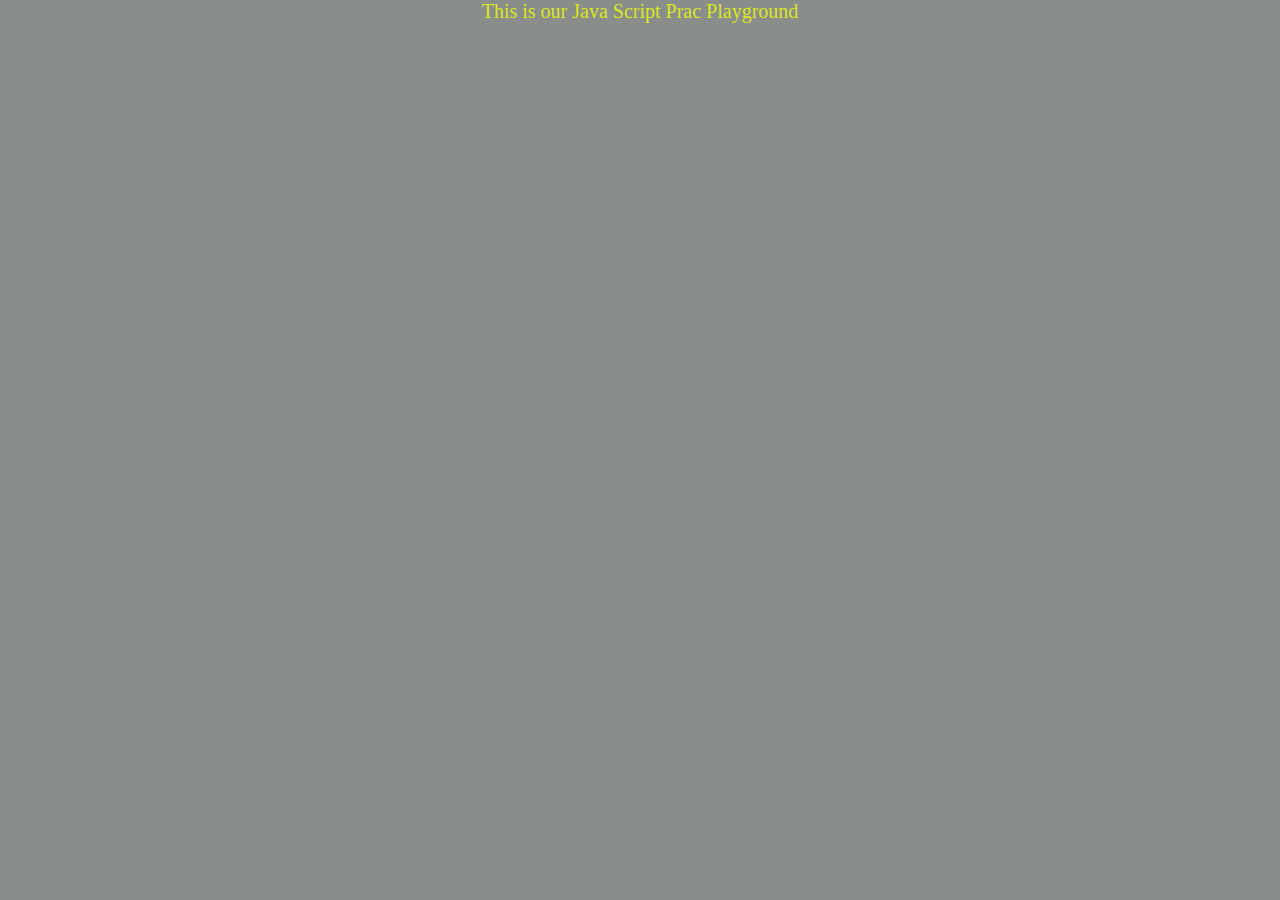
<file: index.html>
<!DOCTYPE html>
<html lang="en">
<head>
    <meta charset="UTF-8">
    <meta name="viewport" content="width=device-width, initial-scale=1.0">
    <link rel="stylesheet" href="style.css">
    <title>JS-Practice</title>
</head>
<body>
    <p>This is our Java Script Prac Playground</p>



    <script src="/index.js"></script>
</body>
</html>
</file>
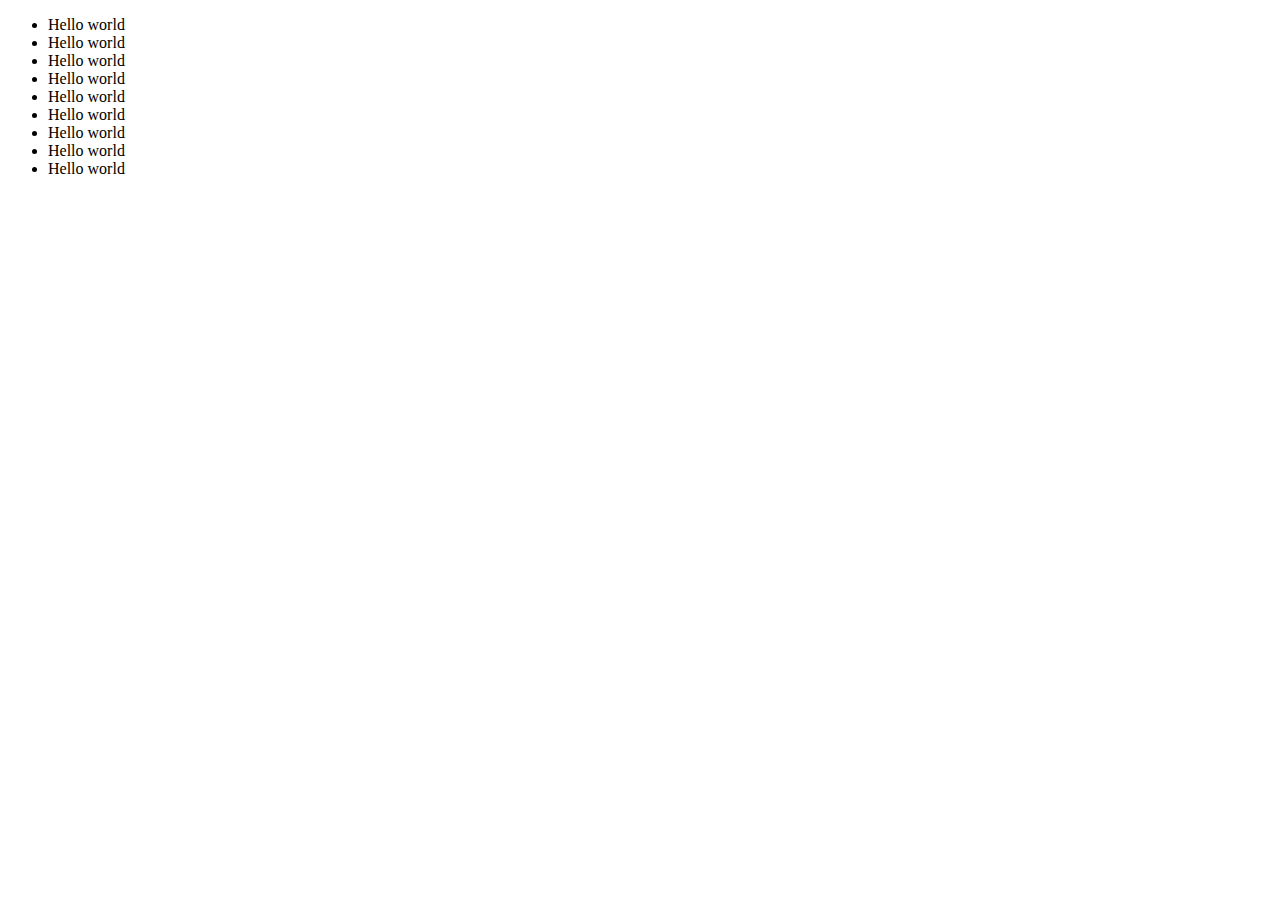
<file: Js/index.html>
<!DOCTYPE html>
<html lang="en">
<head>
    <me  ta charset="UTF-8">
    <meta name="viewport" content="width=device-width, initial-scale=1.0">
    <title>Js functions</title>
</head>
  <ul>
  <li>Hello world</li>
  <li>Hello world</li>
  <li>Hello world</li>
  <li>Hello world</li>
  <li>Hello world</li>
  <li>Hello world</li>
  <li>Hello world</li>
  <li>Hello world</li>
  <li>Hello world</li>

  </ul>
      <script src="/Love_Js_Basic4/BasicIV.js"></script>
</body>
</html>
</file>
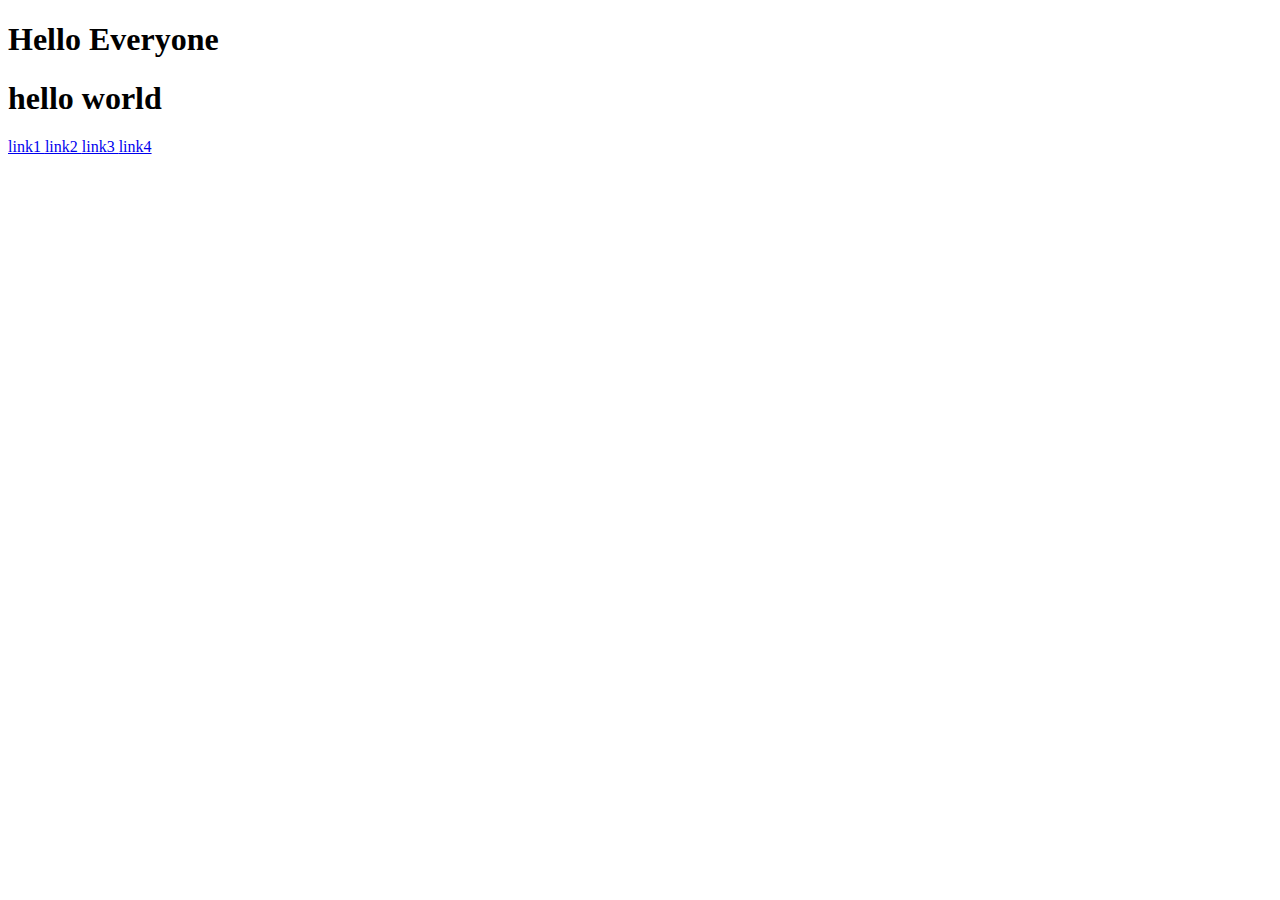
<file: Js_DOM_manuplaton/DOM-II/index.html>
<!DOCTYPE html>
<html lang="en">
<head>
    <meta charset="UTF-8">
    <meta name="viewport" content="width=device-width, initial-scale=1.0">
    <title>Document</title>
</head>
<body>
    <H1 id="idd"> Hello Everyone</H1>
    <h1>hello world</h1>


     <a href="https://www.mobikasa.com/get-quote/">link1 </a>
     <a href="https://www.mobikasa.com/get-quote/">link2 </a>
     <a href="https://www.mobikasa.com/get-quote/">link3 </a>
     <a href="https://www.mobikasa.com/get-quote/">link4 </a>  




<script src="/Js_DOM_manuplaton/DOM-II/DOM-II.js"></script>
</body>
</html>
</file>
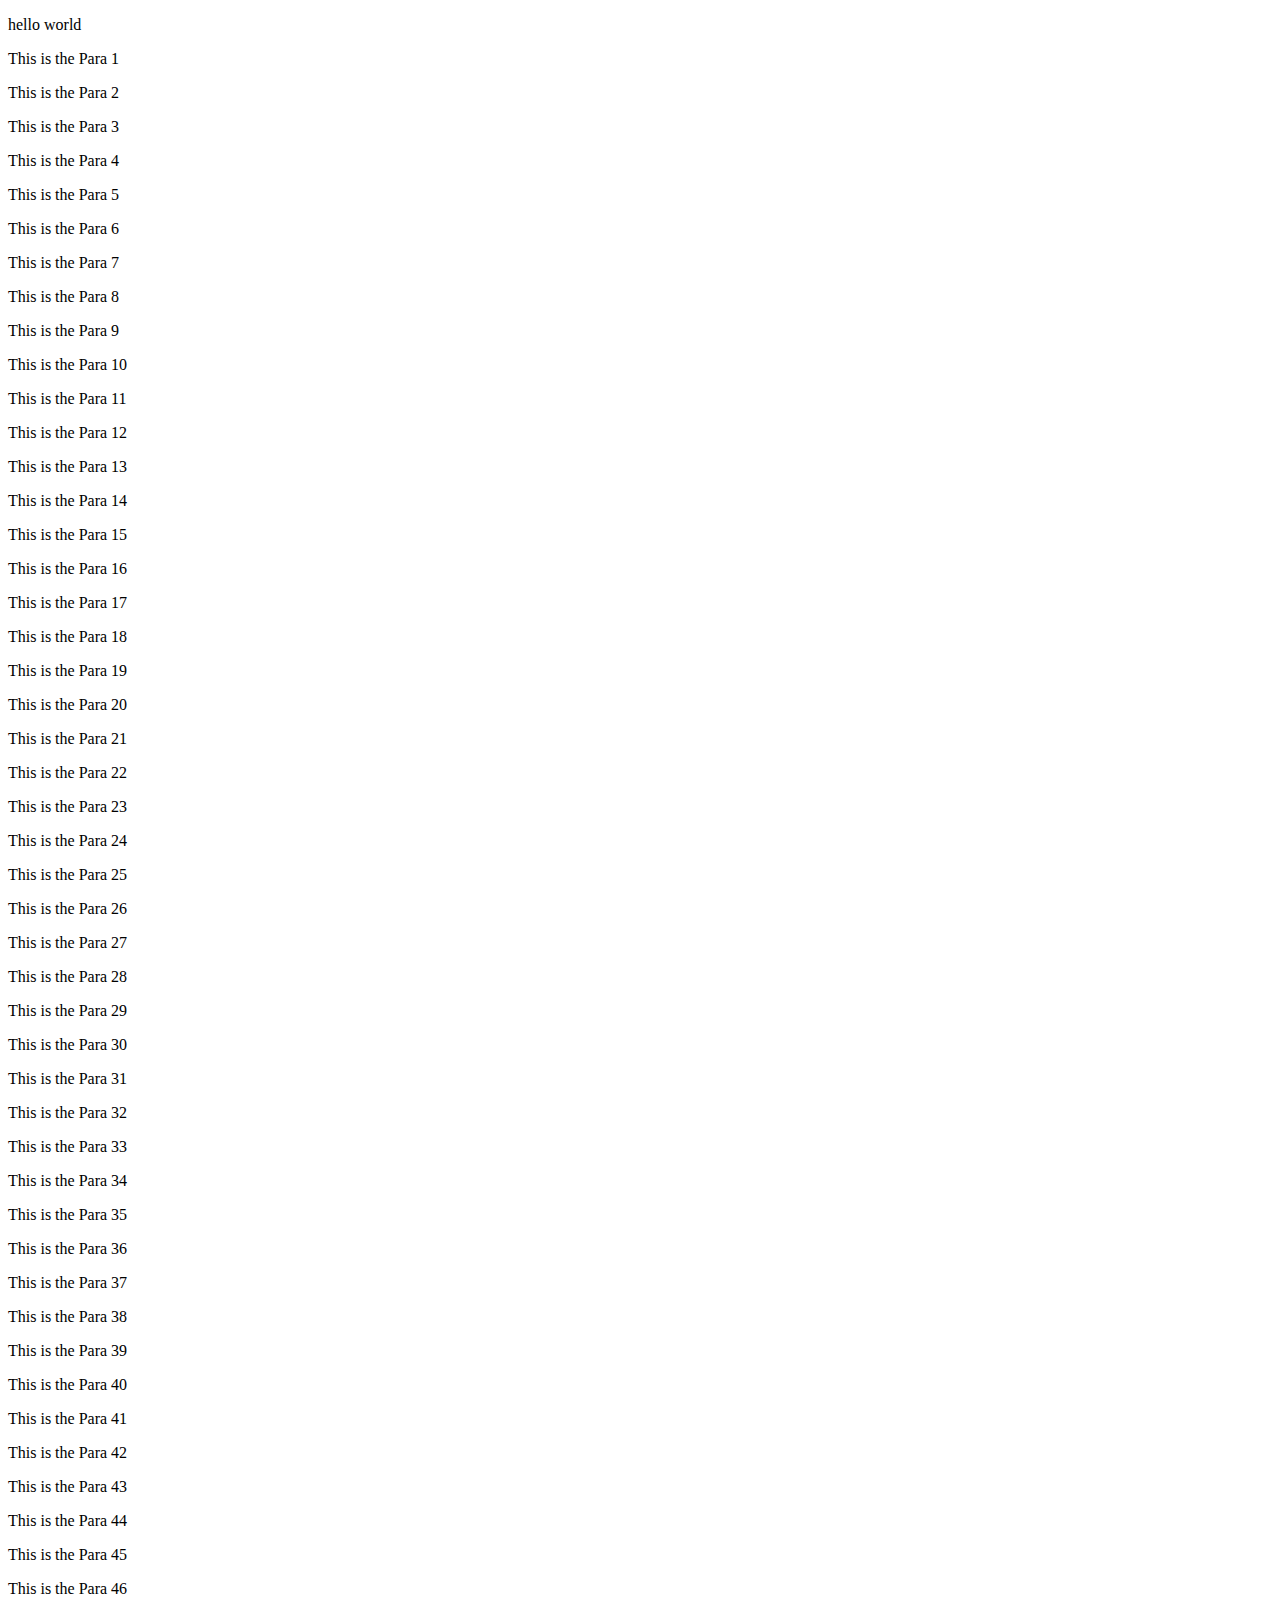
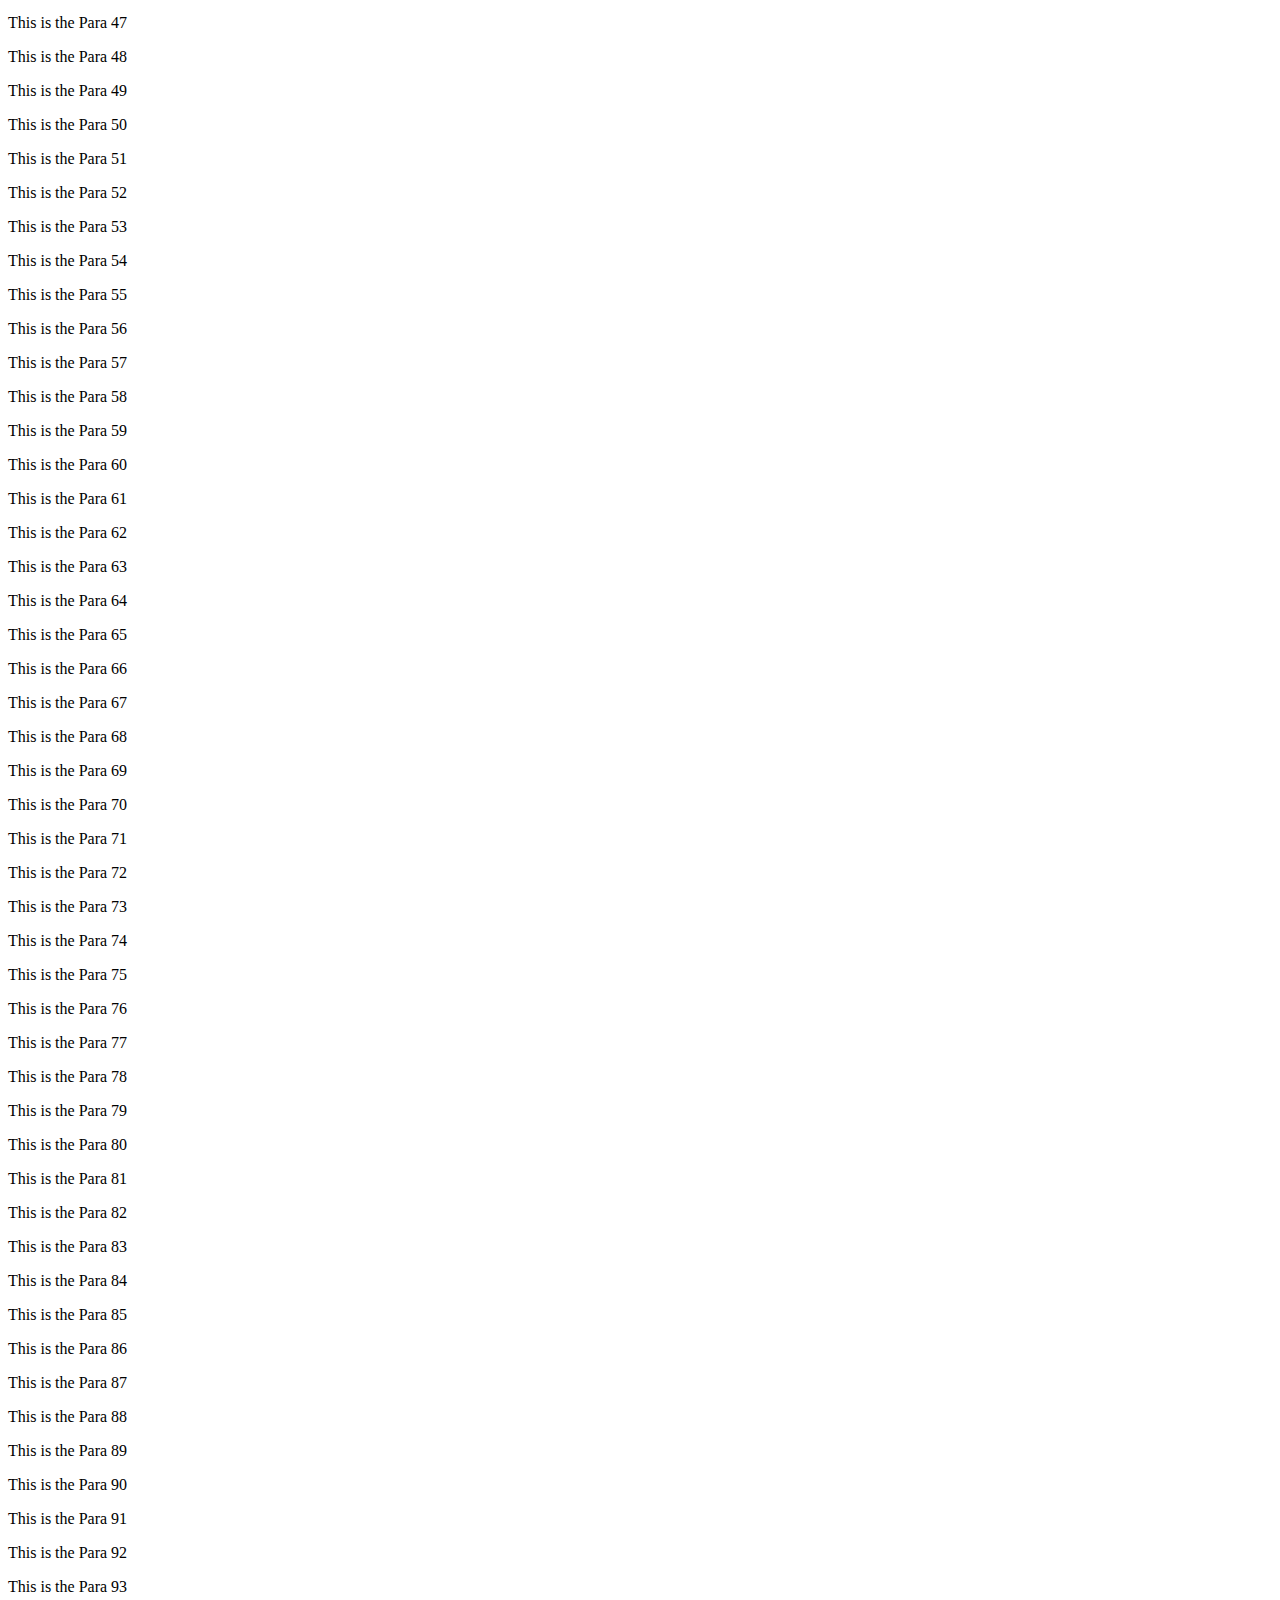
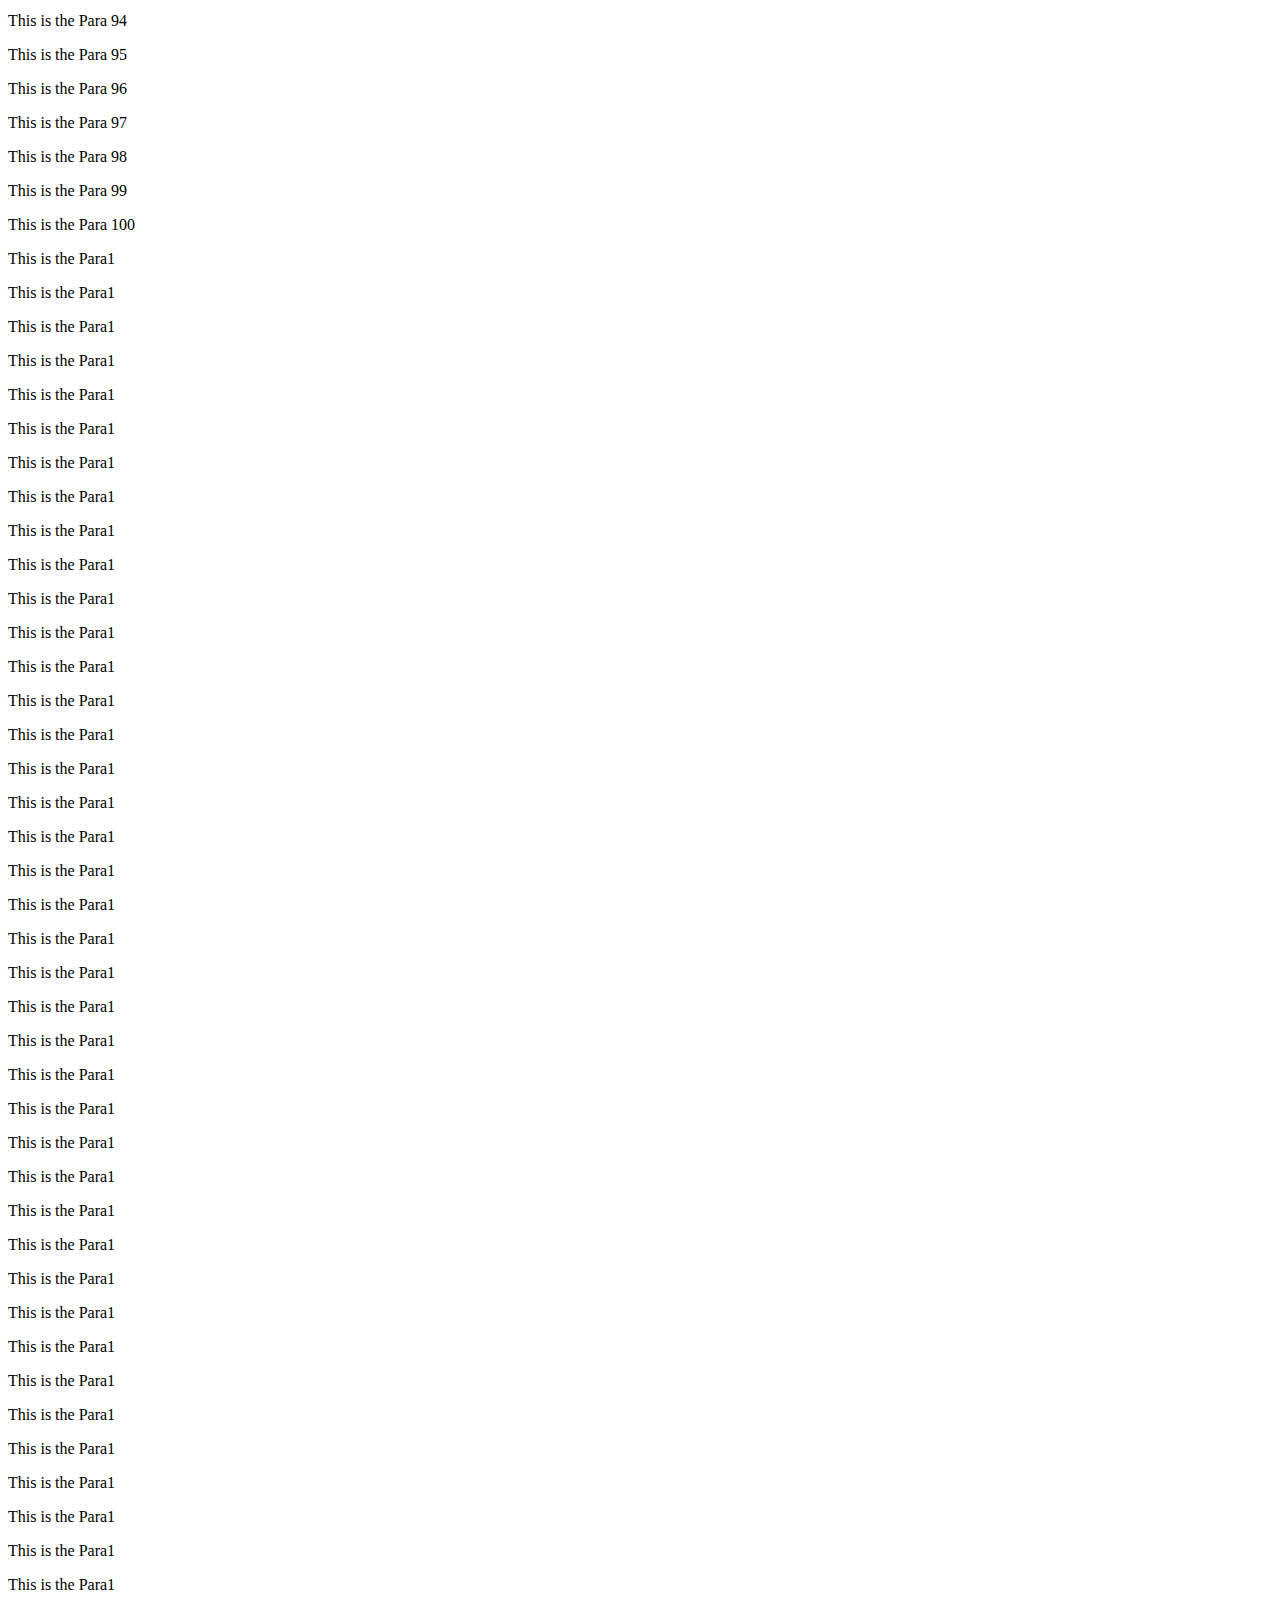
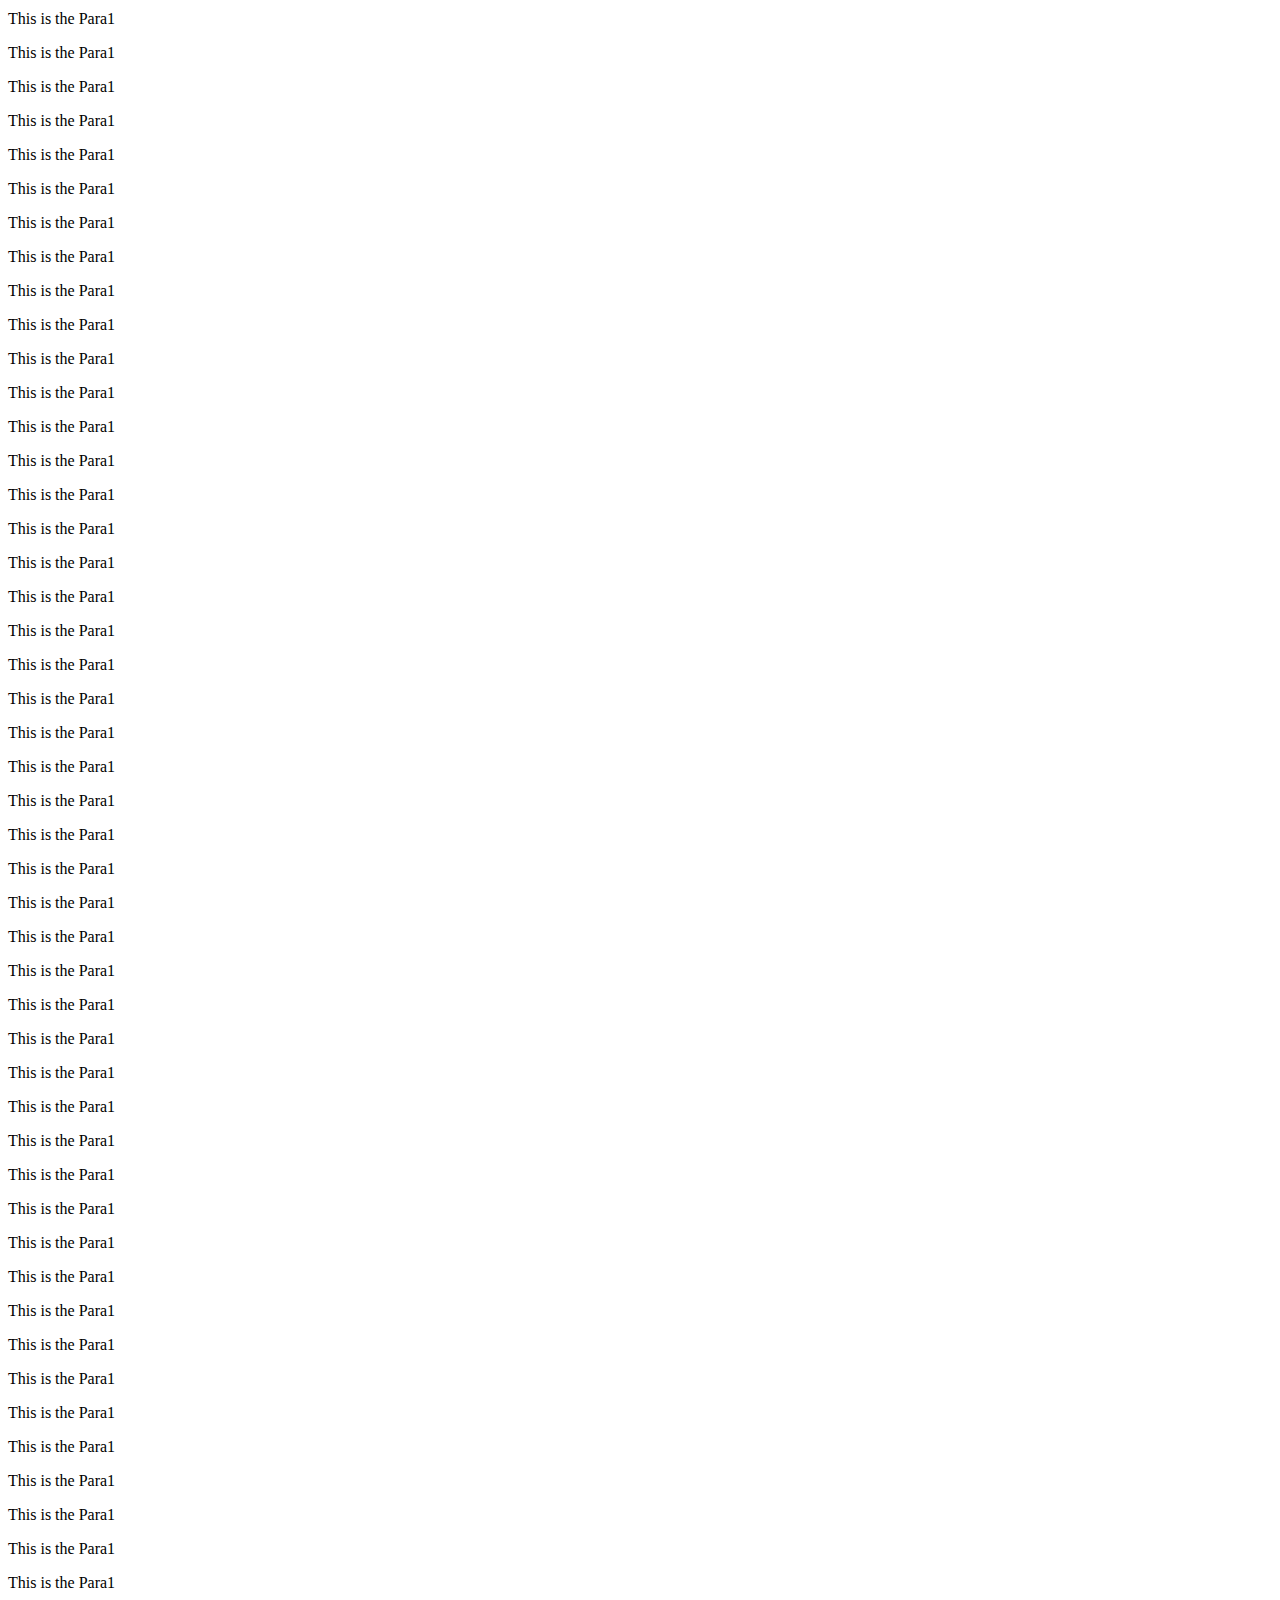
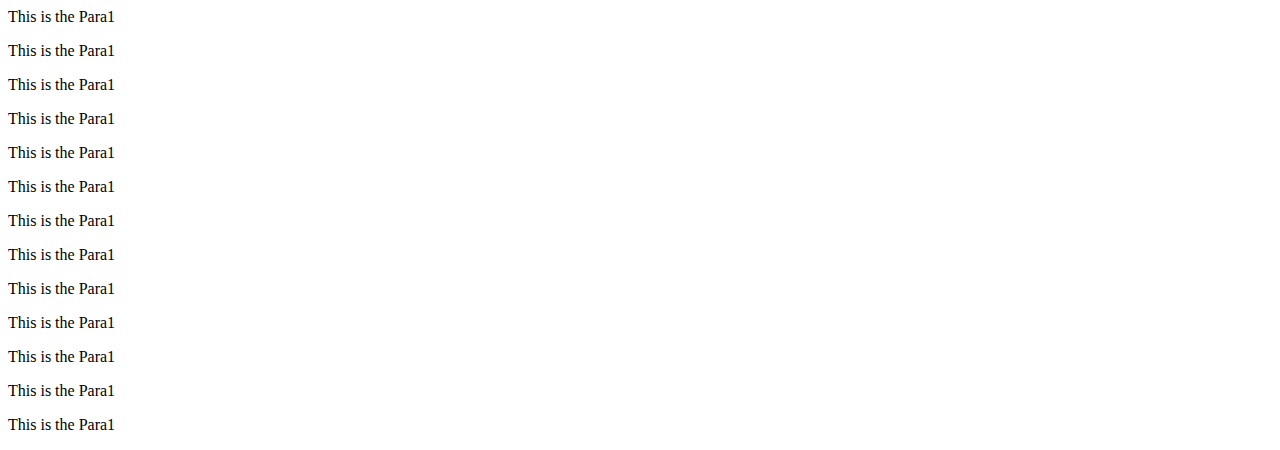
<file: Js_DOM_manuplaton/DOM-III/index.html>
<!DOCTYPE html>
<html lang="en">
<head>
    <meta charset="UTF-8">
    <meta name="viewport" content="width=device-width, initial-scale=1.0">
    <title>Document</title>
</head>
<body>
     <p> hello world</p>


    <script src="/Js_DOM_manuplaton/DOM-III/index.js"></script>
</body>
</html>
</file>
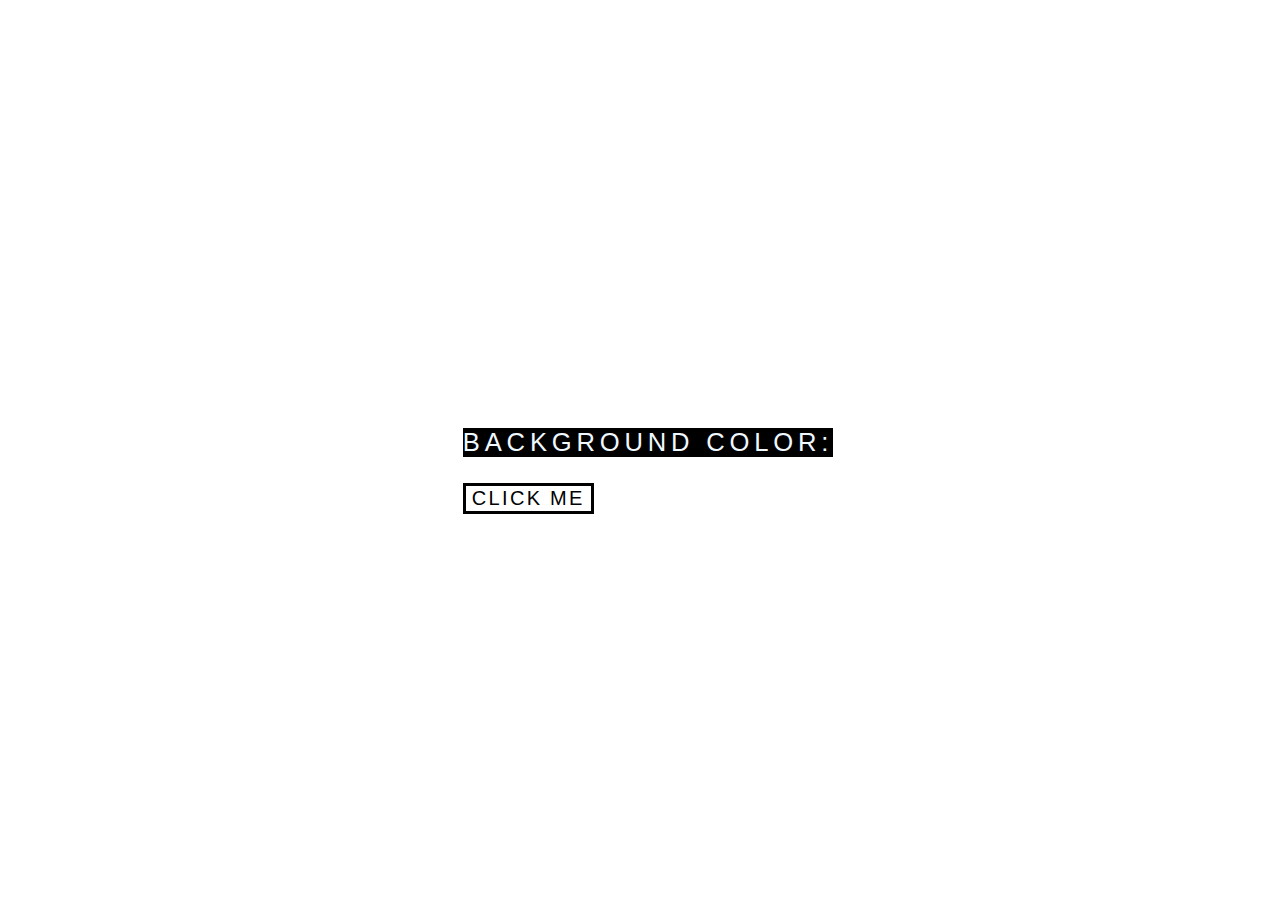
<file: Projcets/color-flipper/index.html>
<!DOCTYPE html>
<html lang="en">
<head>
    <meta charset="UTF-8">
    <meta name="viewport" content="width=device-width, initial-scale=1.0">
    <title>Color Flipper </title>
     <link rel="stylesheet" href="style.css">
</head>
<body>
  
 <div class="contener" id="contenr">
     <div class="" id="colorChanger">
               <p class="bg-text" id="main-bg" >Background Color: </p></p>
               <button id="btn" class="btn"> Click Me</button>
               <!-- <button class="RemveBTN">Remove Background Color </button> -->
    
    </div>
        
 </div>
    <script src="../ColourFliper/index.js"></script>

</body>
</html>
</file>
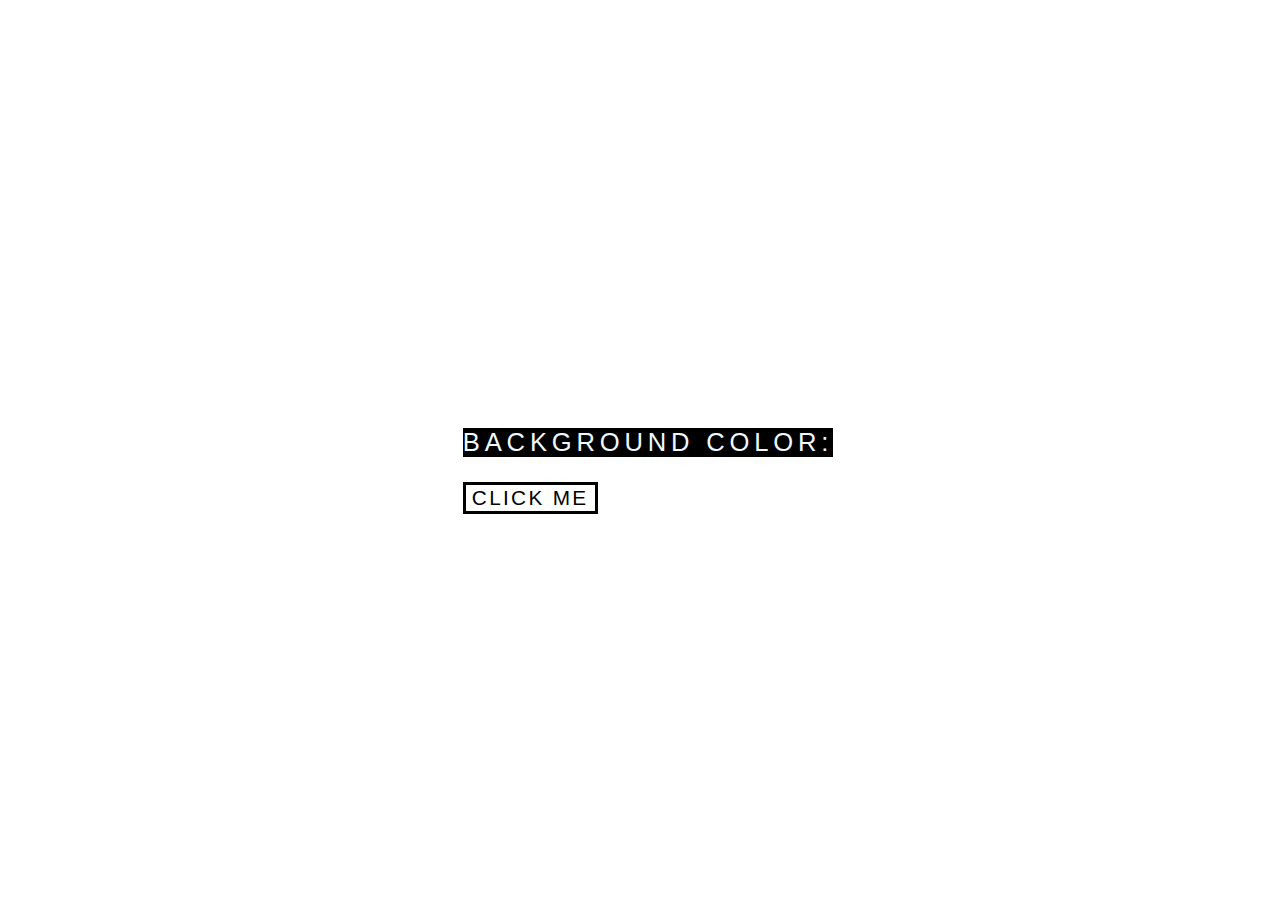
<file: Projcets/ColorFliper/index.html>
<!DOCTYPE html>
<html lang="en">
<head>
    <meta charset="UTF-8">
    <meta name="viewport" content="width=device-width, initial-scale=1.0">
    <title>Color Flipper </title>
     <link rel="stylesheet" href="style.css">
</head>
<body>
  
 <div class="contener">
     <div class="" id="colorChanger">
        <p class="bg-text" id="main-bg" >Background Color: </p></p>
        <button class="btn"> Click Me</button>
    
    </div>
        
 </div>
    


    <script src="/Projcets/ColorFliper/index.js"></script>
</body>
</html>
</file>
<file: style.css>
*{
    padding: 0%;
    margin: 0%;
   background-color: rgb(137, 142, 138);
}

p{
    font-size: 20px;
    color: rgb(220, 230, 35);
    text-align: center;
    margin: 0%;
    padding: 0%;
}
</file>
<file: Projcets/color-flipper/style.css>
.contener{
    height: 100vh;
    width: 100vw;
    display: flex;
    justify-content: center;
    align-items: center;
     /* background-color: rgb(219, 19, 52); */
     padding: 0%;
     margin: 0%;
}


.bg-text{
font-family: 'Lucida Sans', 'Lucida Sans Regular', 'Lucida Grande', 'Lucida Sans Unicode', Geneva, Verdana, sans-serif;
font-size: 1.6rem;
color: aliceblue; 
background-color: black; 
text-transform: uppercase;
letter-spacing: 0.3rem;
}

.btn{
text-transform: uppercase;
font-size: 20px;
cursor: pointer;
background: transparent;
letter-spacing: 2.3px;
border:  3px solid;
} 


/* 
.RemveBTN{
text-transform: uppercase;
font-size: 20px;
cursor: pointer;
background: transparent;
letter-spacing: 1.3px;
border:  3px solid;
margin-left: 20px;

} */
</file>
<file: Projcets/ColorFliper/style.css>
.contener{
    height: 100vh;
    width: 100vw;
    display: flex;
    justify-content: center;
    align-items: center;
     /* background-color: rgb(219, 19, 52); */
     padding: 0%;
     margin: 0%;
}


.bg-text{
font-family: 'Lucida Sans', 'Lucida Sans Regular', 'Lucida Grande', 'Lucida Sans Unicode', Geneva, Verdana, sans-serif;
font-size: 1.6rem;
color: aliceblue; 
background-color: black; 
text-transform: uppercase;
letter-spacing: 0.3rem;
}

.btn{
text-transform: uppercase;
font-size: 1.3rem;
cursor: pointer;
background: transparent;
letter-spacing: 2.3px;
border:  3px solid;
}
</file>
